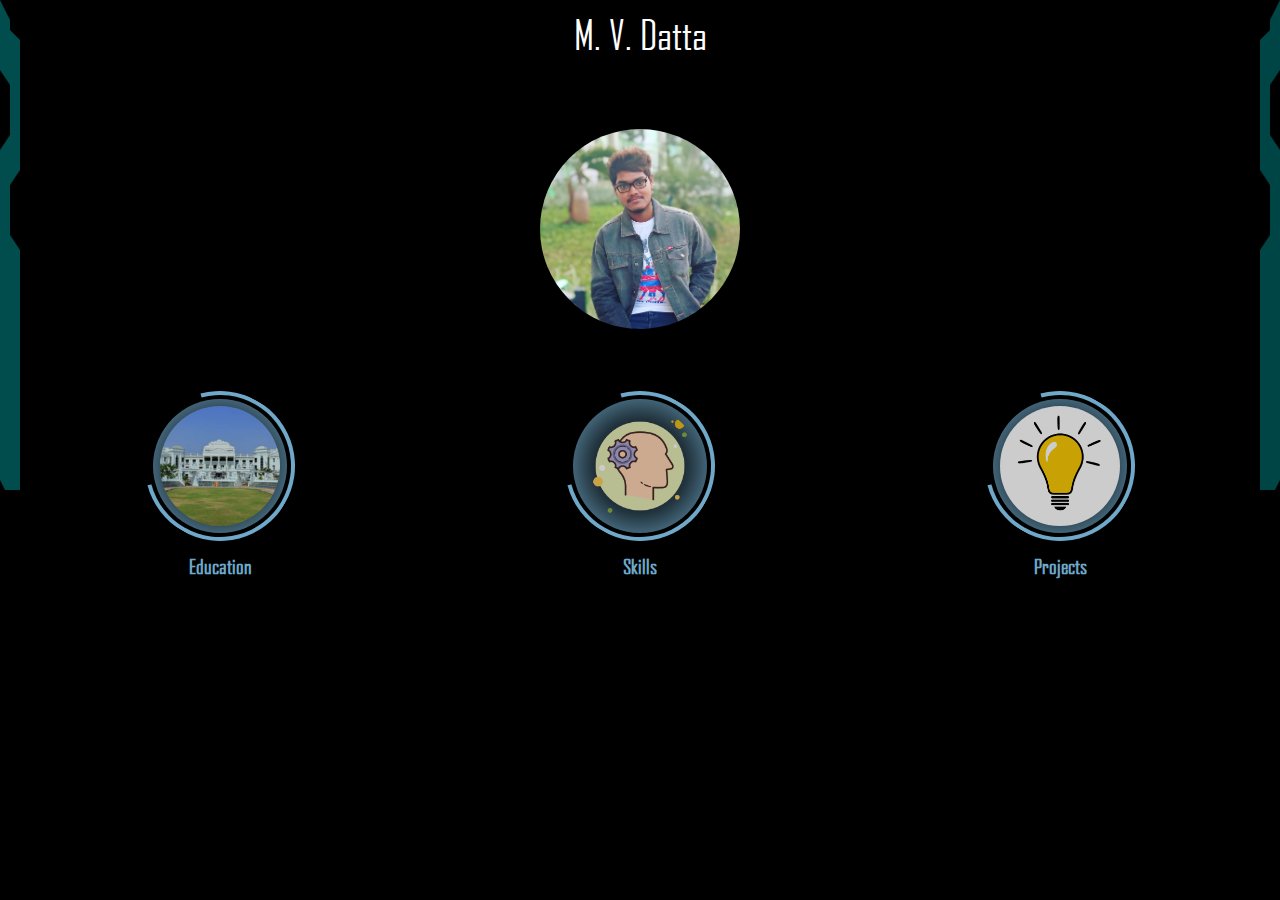
<file: index.html>
<html>
  <head>
    <meta charset="utf-8" />
    <meta name="viewport" content="width=device-width, initial-scale=1" />
    <meta property="og:title" content="M.V. Datta" />
    <meta property="og:image" content="//datta.ml/src/images/mvdatta.png" />
    <meta property="og:description" content="Portfolio of M.V.Datta" />
    <meta property="og:url" content="//datta.ml" />
    <link rel="stylesheet" href="library/bootstrap/css/bootstrap.min.css" />
    <link rel="stylesheet" href="library/jquery/jquery-ui/jquery-ui.min.css" />
    <link rel="stylesheet" href="src/css/style.css" />
    <script src="library/jquery/jquery.min.js"></script>
    <script src="library/jquery/jquery-ui/jquery-ui.min.js"></script>
    <script src="library/bootstrap/js/bootstrap.min.js"></script>
    <title>M. V. Datta</title>
  </head>
  <body>
    <div style="position:fixed;margin:-10px;">
      <img class="hoverable" src="src/images/vbar.png" />
    </div>

    <div>
      <div id="title-wrapper">
        <div id="title" class="neon">M. V. Datta</div>
      </div>
      <div id="details-wrapper">
        <div class="details-panel">
          <div id="panel-item-education">
            <!-- Education -->

            <ul>
              <li>
                B.Tech in Computer Science & Engineering ( 2016 - 2020 )
                <ul>
                  <li>Avn Institute of Engineering and Technology</li>
                </ul>
              </li>
              <br />
              <li>
                XII ( Senior Secondary ) , MPC ( 2014 - 2016 )
                <ul>
                  <li>Narayana Junior College</li>
                </ul>
              </li>
              <br />
              <li>
                X ( Secondary ) , 2014
                <ul>
                  <li>Siddhartha Model High School</li>
                </ul>
              </li>
            </ul>
          </div>

          <div id="panel-item-skills">
            <!-- Skills -->
            <ul>
              <li>Algorithms & Data structures</li>
              <li>Languages : Java, Javascript, Python, C#</li>
              <li>Front-end : AngularJs, ReactJs, jQuery, WPF</li>
              <li>Back-end : Node, php, Python</li>
            </ul>
          </div>
          <div id="panel-item-projects">
            <!-- Projects -->
            <ul>
              <li>
                E.X.T.R.E.M.I.S
                <ul>
                  <li>
                    An interface designed to automate repetitive/complex tasks
                  </li>
                  <li>
                    Runs a custom interpreted language close to natural english
                  </li>
                  <li>C#, WPF ,Android, TCP Sockes</li>
                </ul>
              </li>
              <li>MahouJs - A canvas framework for building html5 games</li>
              <li>
                Feedback portal - A student feedback system for college.
                (HTML5/JS, PHP, MySql)
              </li>
              <li>
                NodeManager - A GUI for managing node application projects
              </li>
              <li>
                AIGamer - A toy project that can play android games on its own.
                (Python, OpenCv, Android)
              </li>
            </ul>
          </div>
        </div>
      </div>
      <div class="display-picture">
        <div
          class="picture circle-frame"
          style="background-image: url(src/images/pro_pic.jpg);"
        ></div>
      </div>
      <div class="icons-panel">
        <div id="icon-education" class="circle">
          <img
            class="icon circle-frame"
            src="src/images/college_front_view.jpg"
          />
          <div class="circle-title">Education</div>
          <div class="semi-arc"></div>
        </div>
        <div id="icon-skills" class="circle">
          <img class="icon circle-frame" src="src/images/skills_2.png" />
          <div class="circle-title">Skills</div>
          <div class="semi-arc"></div>
        </div>
        <div id="icon-projects" class="circle">
          <img class="icon circle-frame" src="src/images/light_bulb_1.jpg" />
          <div class="circle-title">Projects</div>
          <div class="semi-arc"></div>
        </div>
      </div>
    </div>
    <div style="position:fixed;right:0;top:0;">
      <img
        class="hoverable"
        style="transform: scaleX(-1);"
        src="src/images/vbar.png"
      />
    </div>
    <script src="src/js/worker.js"></script>
  </body>
</html>
</file>
<file: src/css/style.css>
@font-face {
  font-family: AgencyFB;
  src: url(fonts/Agency_FB.ttf);
}

body {
  background-color: black;
  padding: 10px;
  font: 2em AgencyFB;
  color: rgb(139, 211, 251);
}

#title-wrapper {
  text-align: center;
}

#title {
  white-space: nowrap;
  font-size: 2em;
}

.hbar {
  padding: 4px;
  border: solid 1px rgba(139, 211, 251, 0.3);
  border-radius: 0 10px 0 10px;
  background-color: rgba(139, 211, 251, 0.3);
  margin: 4px;
  display: inline-block;
}

.container {
  /*border:solid 2px rgba(139,211,251,0.7);*/
}

.semi-arc {
  border: 4px solid rgb(139, 211, 251);
  border-radius: 50%;
  height: 150px;
  width: 150px;
  position: absolute;
  top: 0;
  margin-left: -8px;
  margin-top: -8px;
  border-top-color: transparent;
  transform: rotate(300deg);
  padding: 4px;
  /* -webkit-animation: rotation 30s infinite linear; */
  animation: rotation 30s infinite linear;
}

.circle {
  float: left;
  width: 134;
  height: 134px;
  margin: auto;
  border-radius: 100%;
  position: relative;
  opacity: 0.8;
  background: radial-gradient(
    rgba(139, 211, 251, 0),
    rgba(139, 211, 251, 0.3),
    rgb(139, 211, 251)
  );
}

.circle:hover {
  opacity: 1;
}

.circle-title {
  text-align: center;
  margin-top: 20px;
  left: 25%;
  font-weight: bold;
}

.display-picture {
  text-align: center;
  margin-top: 70px;
}

.picture {
  display: inline-block;
  width: 200px;
  height: 0px;
  background-size: cover;
  transition: all 0.6s ease;
}

.picture.expand {
  height: 200px;
}

.circle-frame {
  border-radius: 50%;
}

#details-wrapper {
  position: absolute;
  width: 90%;
  margin-left: 5%;
  display: none;
}

.details-panel {
  padding: 20px;
  color: white;
  font-size: x-large;
  border: 4px solid rgb(12, 135, 152);
  background: rgba(16, 83, 113, 0.95);
}

#panel-item-education {
  display: none;
}

#panel-item-skills {
  display: none;
}

#panel-item-projects {
  display: none;
}

.icons-panel {
  /* left: 0; */
  /* bottom: 20%; */
  margin-top: 70px;
  width: 100%;
  display: flex;
  /* position: absolute; */
}

@-webkit-keyframes rotationreverse {
  from {
    -webkit-transform: rotate(0deg);
  }
  to {
    -webkit-transform: rotate(-359deg);
  }
}

@-webkit-keyframes rotation {
  from {
    -webkit-transform: rotate(0deg);
  }
  to {
    -webkit-transform: rotate(359deg);
  }
}

.icon {
  margin: 5.5%;
  height: 120px;
  width: 120px;
  object-fit: cover;
  /* -webkit-animation: rotationreverse 30s infinite linear; */
  /* animation: rotationreverse 30s infinite linear; */
}

.hoverable {
  opacity: 0.9;
}

.hoverable:hover {
  opacity: 1;
}

.neon {
  font-size: 2em;
  color: #fff;
  display: inline-block;
  /* -webkit-animation: neon2 1.5s ease-in-out infinite alternate; */
  /*   -moz-animation: neon2 1.5s ease-in-out infinite alternate;*/
  animation: neon2 1.5s ease-in-out infinite alternate;
}

@keyframes neon2 {
  from {
    text-shadow: 0 0 10px #fff, 0 0 20px #fff, 0 0 30px #fff, 0 0 40px #228dff,
      0 0 70px #228dff, 0 0 80px #228dff, 0 0 100px #228dff, 0 0 150px #228dff;
  }
  to {
    text-shadow: 0 0 5px #fff, 0 0 10px #fff, 0 0 15px #fff, 0 0 20px #228dff,
      0 0 35px #228dff, 0 0 40px #228dff, 0 0 50px #228dff, 0 0 75px #228dff;
  }
}

@-webkit-keyframes neon2 {
  from {
    text-shadow: 0 0 10px #fff, 0 0 20px #fff, 0 0 30px #fff, 0 0 40px #228dff,
      0 0 70px #228dff, 0 0 80px #228dff, 0 0 100px #228dff, 0 0 150px #228dff;
  }
  to {
    text-shadow: 0 0 5px #fff, 0 0 10px #fff, 0 0 15px #fff, 0 0 20px #228dff,
      0 0 35px #228dff, 0 0 40px #228dff, 0 0 50px #228dff, 0 0 75px #228dff;
  }
}
</file>
